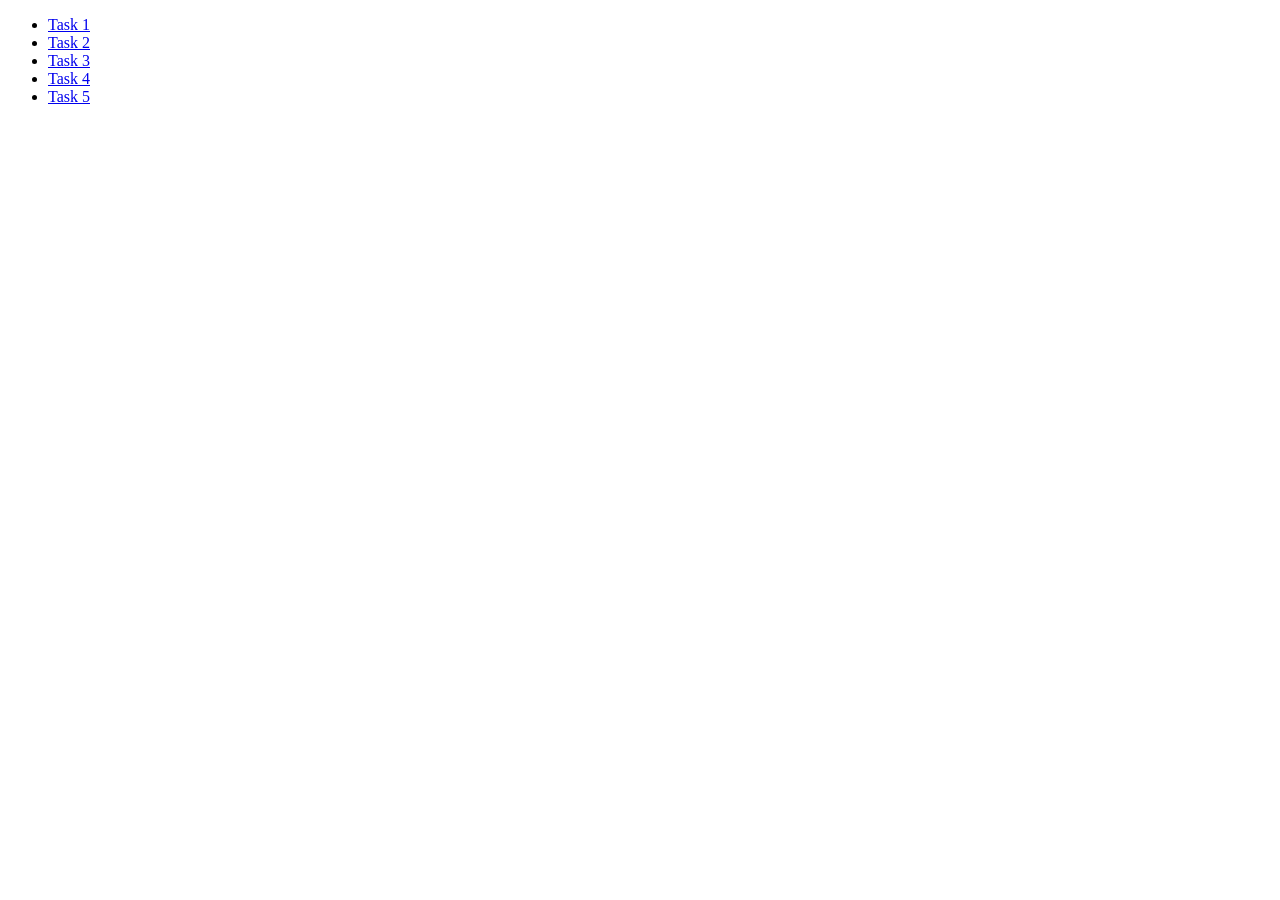
<file: index.html>
<!doctype html>
<html lang="en">
  <head>
    <meta charset="UTF-8" />
    <meta name="viewport" content="width=device-width, initial-scale=1.0" />
    <title>goit-js-hw-07</title>
  </head>
  <body>
    <ul>
      <li><a href="./task-1.html">Task 1</a></li>
      <li><a href="./task-2.html">Task 2</a></li>
      <li><a href="./task-3.html">Task 3</a></li>
      <li><a href="./task-4.html">Task 4</a></li>
      <li><a href="./task-5.html">Task 5</a></li>
    </ul>
  </body>
</html>
</file>
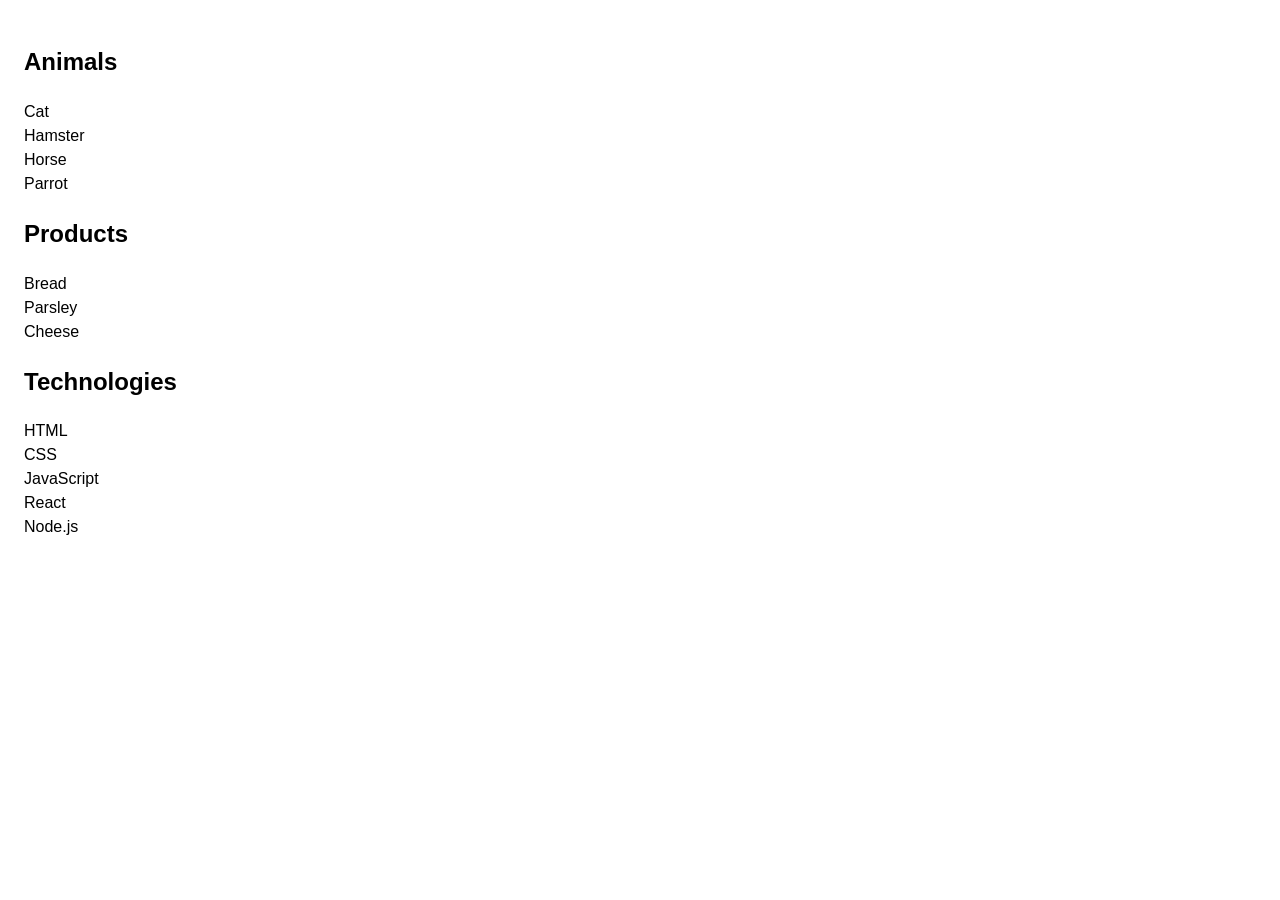
<file: task-1.html>
<!doctype html>
<html lang="en">
  <head>
    <meta charset="UTF-8" />
    <meta name="viewport" content="width=device-width, initial-scale=1.0" />
    <title>Task 1</title>
    <link rel="stylesheet" href="./css/styles.css" />
  </head>
  <body>
    <ul id="categories">
      <li class="item">
        <h2>Animals</h2>
        <ul>
          <li>Cat</li>
          <li>Hamster</li>
          <li>Horse</li>
          <li>Parrot</li>
        </ul>
      </li>
      <li class="item">
        <h2>Products</h2>
        <ul>
          <li>Bread</li>
          <li>Parsley</li>
          <li>Cheese</li>
        </ul>
      </li>
      <li class="item">
        <h2>Technologies</h2>
        <ul>
          <li>HTML</li>
          <li>CSS</li>
          <li>JavaScript</li>
          <li>React</li>
          <li>Node.js</li>
        </ul>
      </li>
    </ul>
    <script src="./js/task-1.js"></script>
  </body>
</html>
</file>
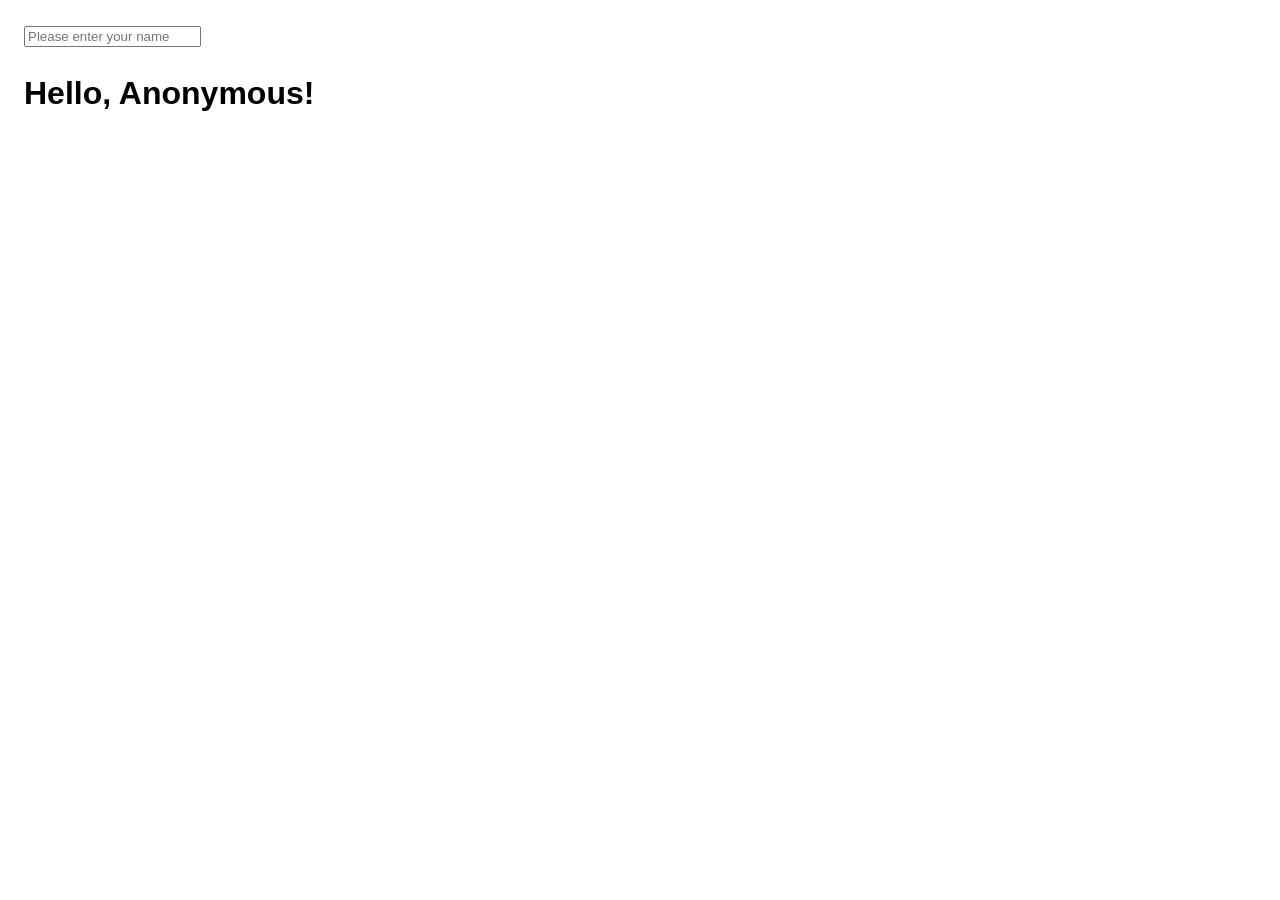
<file: task-3.html>
<!doctype html>
<html lang="en">
  <head>
    <meta charset="UTF-8" />
    <meta name="viewport" content="width=device-width, initial-scale=1.0" />
    <title>Task 3</title>
    <link rel="stylesheet" href="./css/styles.css" />
  </head>
  <body>
    <input type="text" id="name-input" placeholder="Please enter your name" />
    <h1>Hello, <span id="name-output">Anonymous</span>!</h1>
    <script src="./js/task-3.js"></script>
  </body>
</html>
</file>
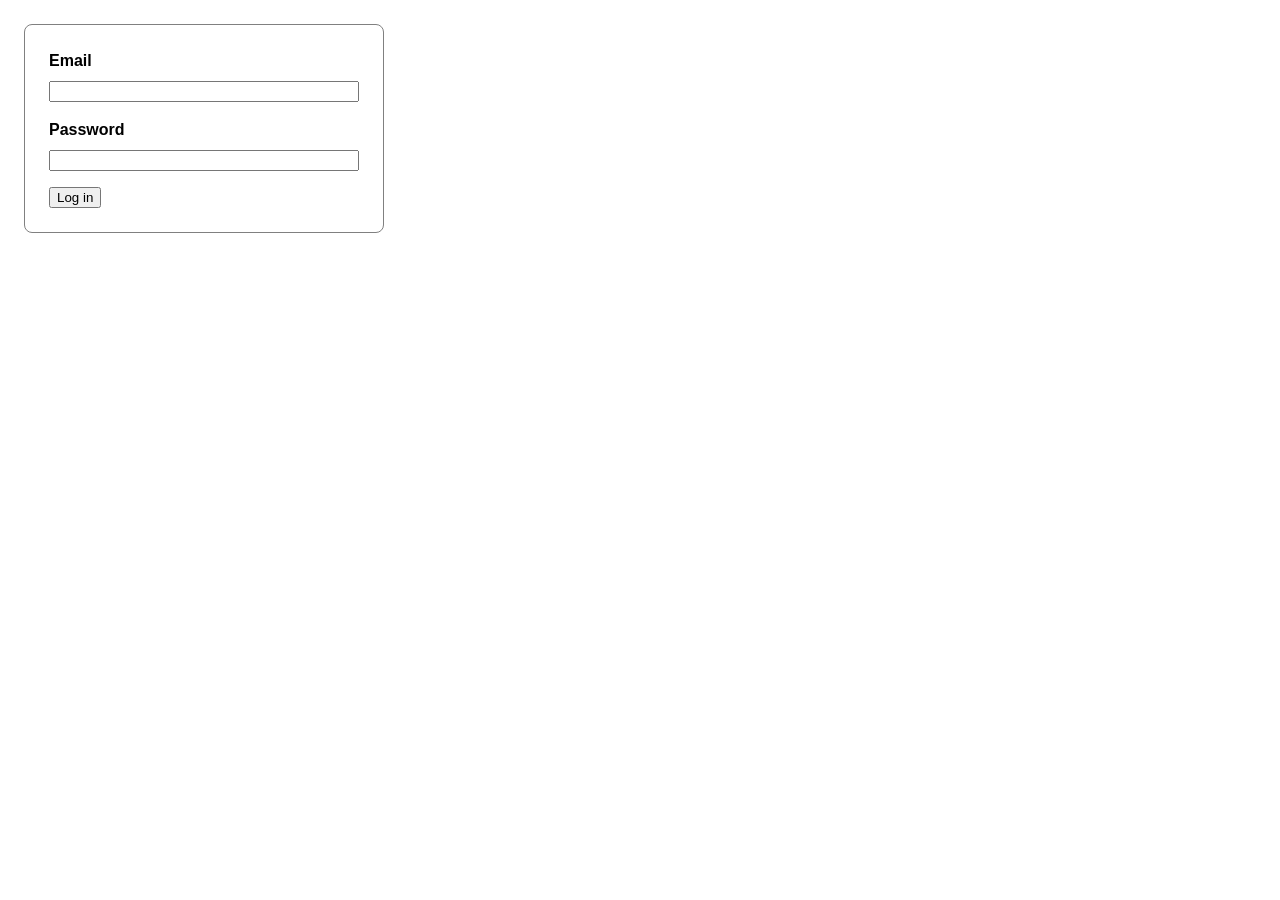
<file: task-4.html>
<!doctype html>
<html lang="en">
  <head>
    <meta charset="UTF-8" />
    <meta name="viewport" content="width=device-width, initial-scale=1.0" />
    <title>Task 4</title>
    <link rel="stylesheet" href="./css/styles.css" />
  </head>
  <body>
    <form class="login-form">
      <label>
        Email
        <input type="email" name="email" />
      </label>
      <label>
        Password
        <input type="password" name="password" />
      </label>
      <button type="submit">Log in</button>
    </form>
    <script src="./js/task-4.js"></script>
  </body>
</html>
</file>
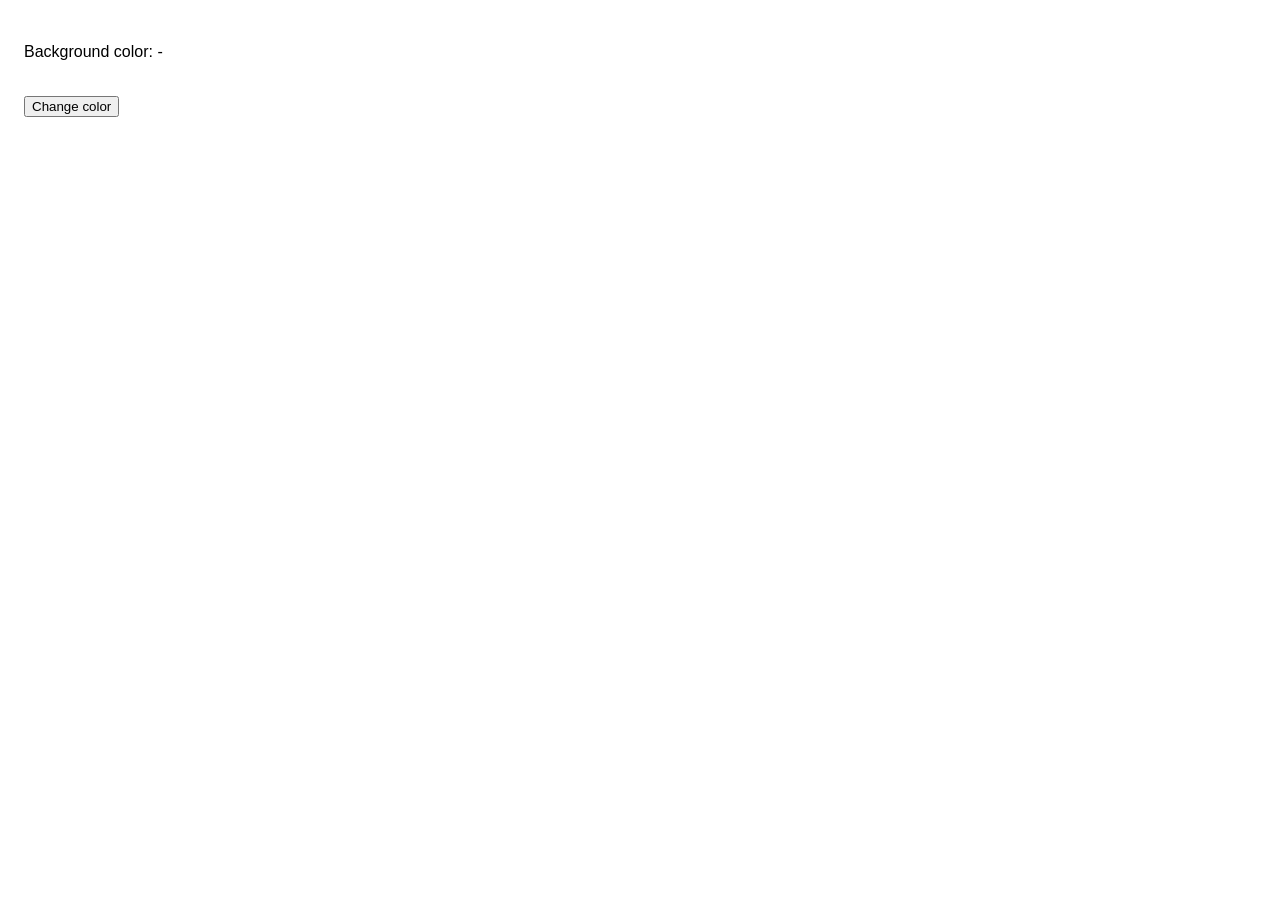
<file: task-5.html>
<!doctype html>
<html lang="en">
  <head>
    <meta charset="UTF-8" />
    <meta name="viewport" content="width=device-width, initial-scale=1.0" />
    <title>Task 5</title>
    <link rel="stylesheet" href="./css/styles.css" />
  </head>
  <body>
    <div class="widget">
      <p>Background color: <span class="color">-</span></p>
      <button type="button" class="change-color">Change color</button>
    </div>
    <script src="./js/task-5.js"></script>
  </body>
</html>
</file>
<file: css/styles.css>
*,
*::before,
*::after {
  box-sizing: border-box;
}

body {
  margin: 0;
  padding: 24px;
  font-family: Arial, Helvetica, sans-serif;
  line-height: 1.5;
}

ul {
  margin: 0;
  padding: 0;
  list-style: none;
}

.gallery {
  display: flex;
  flex-wrap: wrap;
  gap: 24px;
}

.gallery-item {
  flex-basis: calc((100% - 2 * 24px) / 3);
}

.gallery-image {
  display: block;
  width: 100%;
  height: 100%;
  object-fit: cover;
}

.login-form {
  display: flex;
  flex-direction: column;
  align-items: flex-start;
  gap: 16px;
  width: 360px;
  padding: 24px;
  border: 1px solid #808080;
  border-radius: 8px;
}

.login-form label {
  display: flex;
  flex-direction: column;
  gap: 8px;
  width: 100%;
  font-weight: 600;
}

.widget {
  display: flex;
  flex-direction: column;
  align-items: flex-start;
  gap: 16px;
}
</file>
